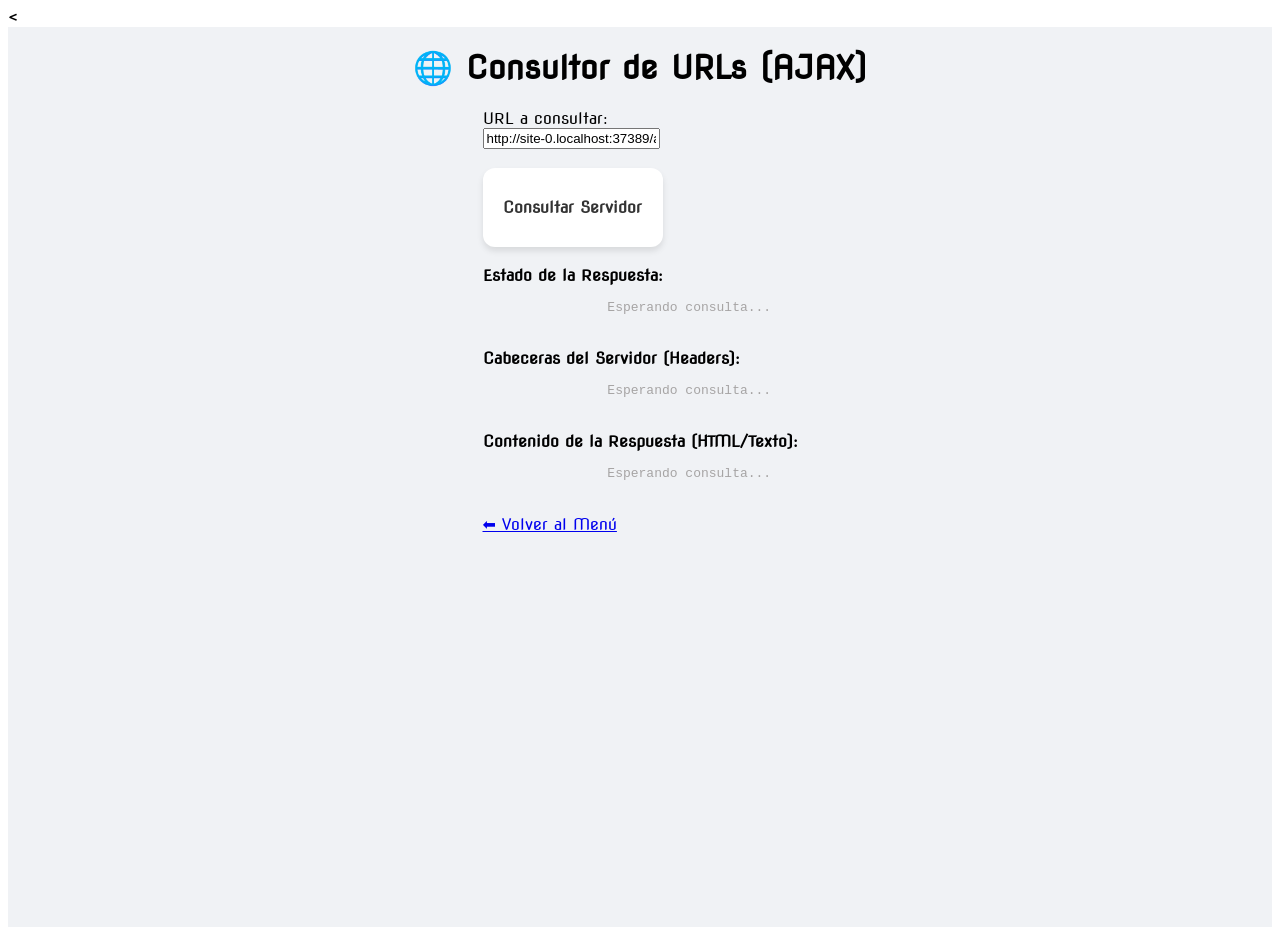
<file: ajax.html>
<<!DOCTYPE html>
<html lang="es">

<head>
    <meta charset="UTF-8">
    <title>Consulta AJAX Completa</title>
    <link rel="stylesheet" href="./css/style.css">
    <link rel="preconnect" href="https://fonts.googleapis.com">
    <link rel="preconnect" href="https://fonts.gstatic.com" crossorigin>
    <link href="https://fonts.googleapis.com/css2?family=Libre+Baskerville:ital,wght@0,400..700;1,400..700&family=Nova+Flat&family=Supermercado+One&display=swap" rel="stylesheet">
</head>

<body>
    <div class="contenedor-principal">
        <h1>🌐 Consultor de URLs (AJAX)</h1>
        
        <div class="tarjeta-ejercicio">
            <label for="urlUsuario" class="subtitulo">URL a consultar:</label>
            <br>
            <!-- Corregida la URL por defecto para que no la bloquee el navegador -->
            <input type="text" id="urlUsuario" class="entrada-texto" value="https://sampavez86.github.io/My-firsr-portfolio-pure-HTML/ style="width: 80%;">
            <br><br>
            <button class="boton" onclick="ejecutarConsultaAJAX()">Consultar Servidor</button>
            <br><br>

            <div class="subtitulo" style="font-weight: bold;">Estado de la Respuesta:</div>
            <!-- Asegurado el ID exacto que buscará JavaScript -->
            <div id="Estado-pagina" class="zona-resultado" style="text-align: left; font-family: monospace; white-space: pre-wrap;">
                <span>Esperando consulta...</span>
            </div>
            <br>
            
            <div class="subtitulo" style="font-weight: bold;">Cabeceras del Servidor (Headers):</div>
            <div id="cabeceras-pagina" class="zona-resultado" style="text-align: left; font-family: monospace; white-space: pre-wrap; max-height: 150px; overflow-y: auto;">
                <span>Esperando consulta...</span>
            </div>
            <br>
            
            <div class="subtitulo" style="font-weight: bold;">Contenido de la Respuesta (HTML/Texto):</div>
            <div id="contenido-html" class="zona-resultado" style="text-align: left; font-family: monospace; white-space: pre-wrap; max-height: 200px; overflow-y: auto;">
                <span>Esperando consulta...</span>
            </div>
            <br>
            
            <a href="./index.html" class="enlace-regresar">⬅️ Volver al Menú</a>
        </div>
    </div>

    <script src="./js/main.js"></script>
</body>

</html>
</file>
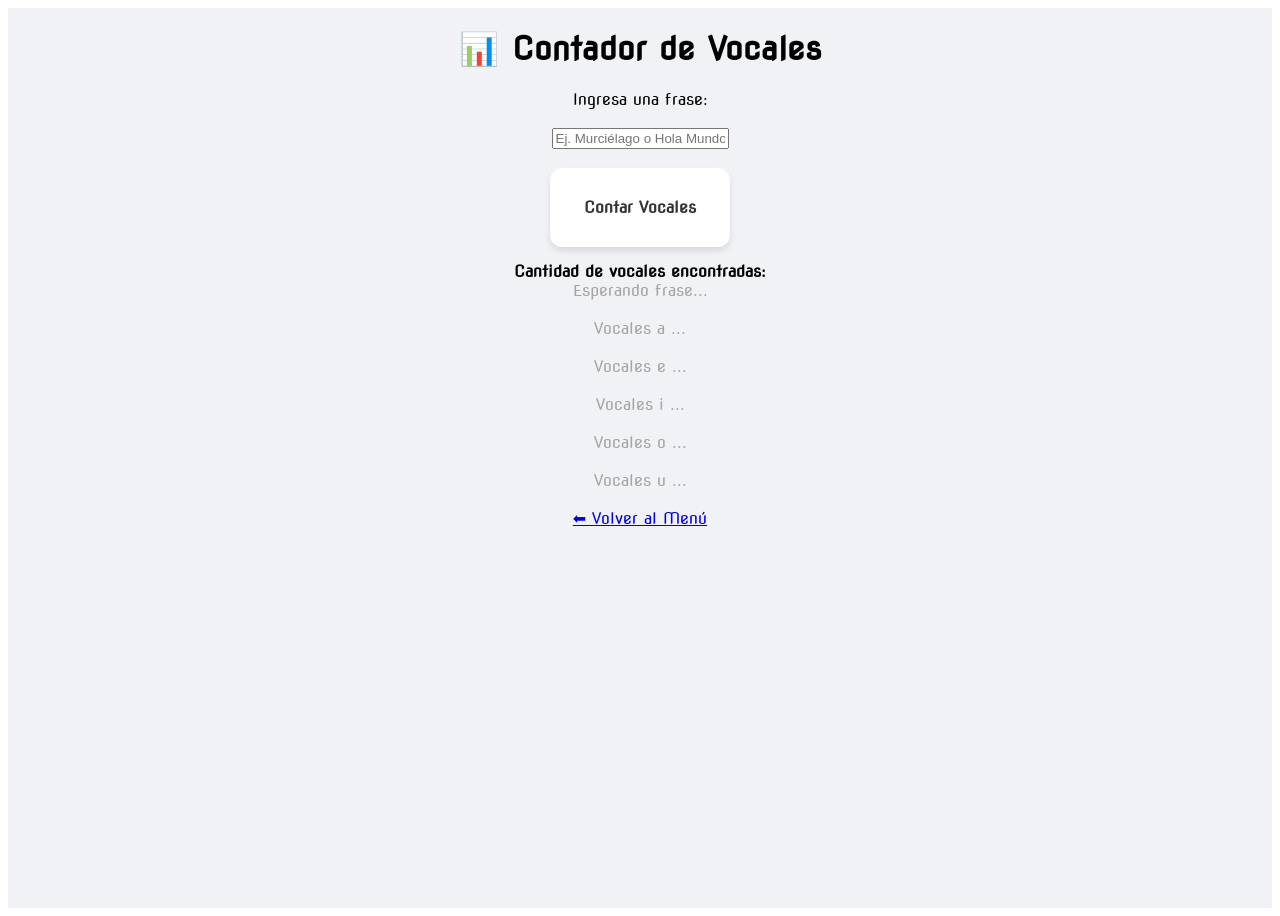
<file: contar-vocales.html>
<!DOCTYPE html>
<html lang="en">

<head>
    <meta charset="UTF-8">
    <title>Contar Vocales</title>
    <link rel="stylesheet" href="./css/style.css">
    <link rel="preconnect" href="https://fonts.googleapis.com">
    <link rel="preconnect" href="https://fonts.gstatic.com" crossorigin>
    <link
        href="https://fonts.googleapis.com/css2?family=Libre+Baskerville:ital,wght@0,400..700;1,400..700&family=Nova+Flat&family=Supermercado+One&display=swap"
        rel="stylesheet">
</head>


<body>
    <div class="contenedor-principal">
        <h1>📊 Contador de Vocales</h1>
        <div class="tarjeta-ejercicio"></div>

        <label for="fraseUsuario" class="subtitulo">Ingresa una frase:</label>
        </br>
        <input type="text" id="fraseUsuario" class="entrada-texto" placeholder="Ej. Murciélago o Hola Mundo...">
        </br>
        <button class="boton" onclick="contarVocales()">Contar Vocales</button>
        <div class="subtitulo" style="margin-top: 15px; font-weight: bold;">Cantidad de vocales encontradas:</div>
        <div id="resultado-vocales" class="zona-resultado">
            <span>Esperando frase...</span>
        </div>
        </br>
       <div id="Vocal-a" class="zona-resultado">
            <span>Vocales a ...</span>
        </div>
        </br>
        <div id="Vocal-e" class="zona-resultado">
            <span>Vocales e ...</span>
        </div>
        </br>
        <div id="Vocal-i" class="zona-resultado">
            <span>Vocales i ...</span>
        </div>
        </br>
        <div id="Vocal-o" class="zona-resultado">
            <span>Vocales o ...</span>
        </div>
        </br>
        <div id="Vocal-u" class="zona-resultado">
            <span>Vocales u ...</span>
        </div>
        </br>
        
        <a href="./index.html" class="enlace-regresar">⬅️ Volver al Menú</a>
    </div>
    </div>
<script src="./js/main.js"></script>
</body>
</html>
</file>
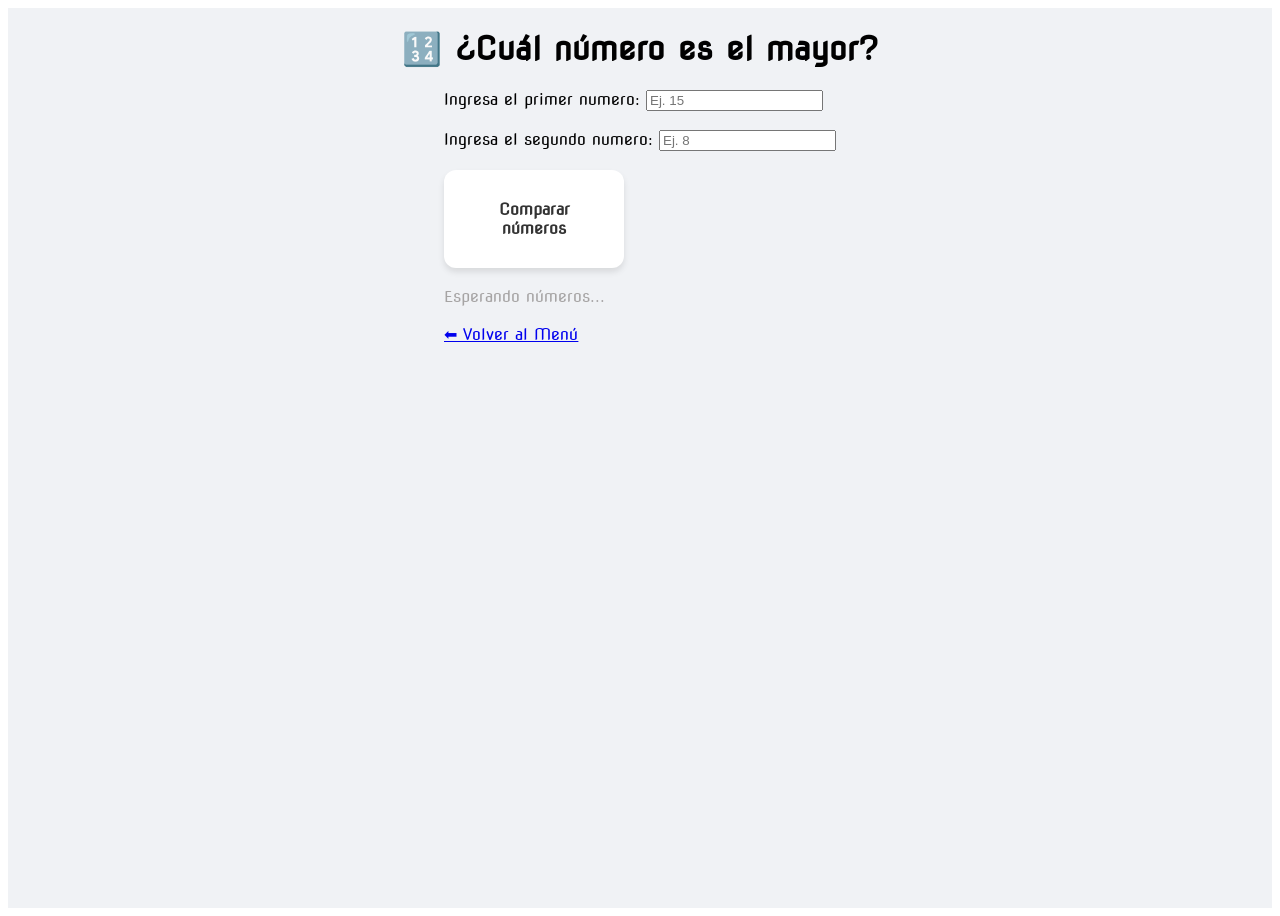
<file: numero-mayor.html>
<!DOCTYPE html>
<html lang="en">

<head>
    <meta charset="UTF-8">
    <title>Numero Mayor</title>
    <link rel="stylesheet" href="./css/style.css">
    <link rel="preconnect" href="https://fonts.googleapis.com">
    <link rel="preconnect" href="https://fonts.gstatic.com" crossorigin>
    <link
        href="https://fonts.googleapis.com/css2?family=Libre+Baskerville:ital,wght@0,400..700;1,400..700&family=Nova+Flat&family=Supermercado+One&display=swap"
        rel="stylesheet">
</head>

<body>
    <div class="contenedor-principal">
        <h1>🔢 ¿Cuál número es el mayor?</h1>
        <div class="tarjeta-ejercicio">
            <label for="numero1" class="subtitulo">Ingresa el primer numero:</label>
            <input type="number" id="numero1" class="entrada-texto" placeholder="Ej. 15">
            </br>
            </br>
            <label for="numero2" class="subtitulo">Ingresa el segundo numero:</label>
            <input type="number" id="numero2" class="entrada-texto" placeholder="Ej. 8">
            </br>
            </br>
            <button class="boton" onclick="calcularMayor()">Comparar números</button>
            </br>
            </br>
            <div id="resultado-mayor" class="zona-resultado">
                <span>Esperando números...</span>
            </div>
            </br>
            <a href="./index.html" class="enlace-regresar">⬅️ Volver al Menú</a>
        </div>

<script src="./js/main.js"></script>
</body>
</html>
</file>
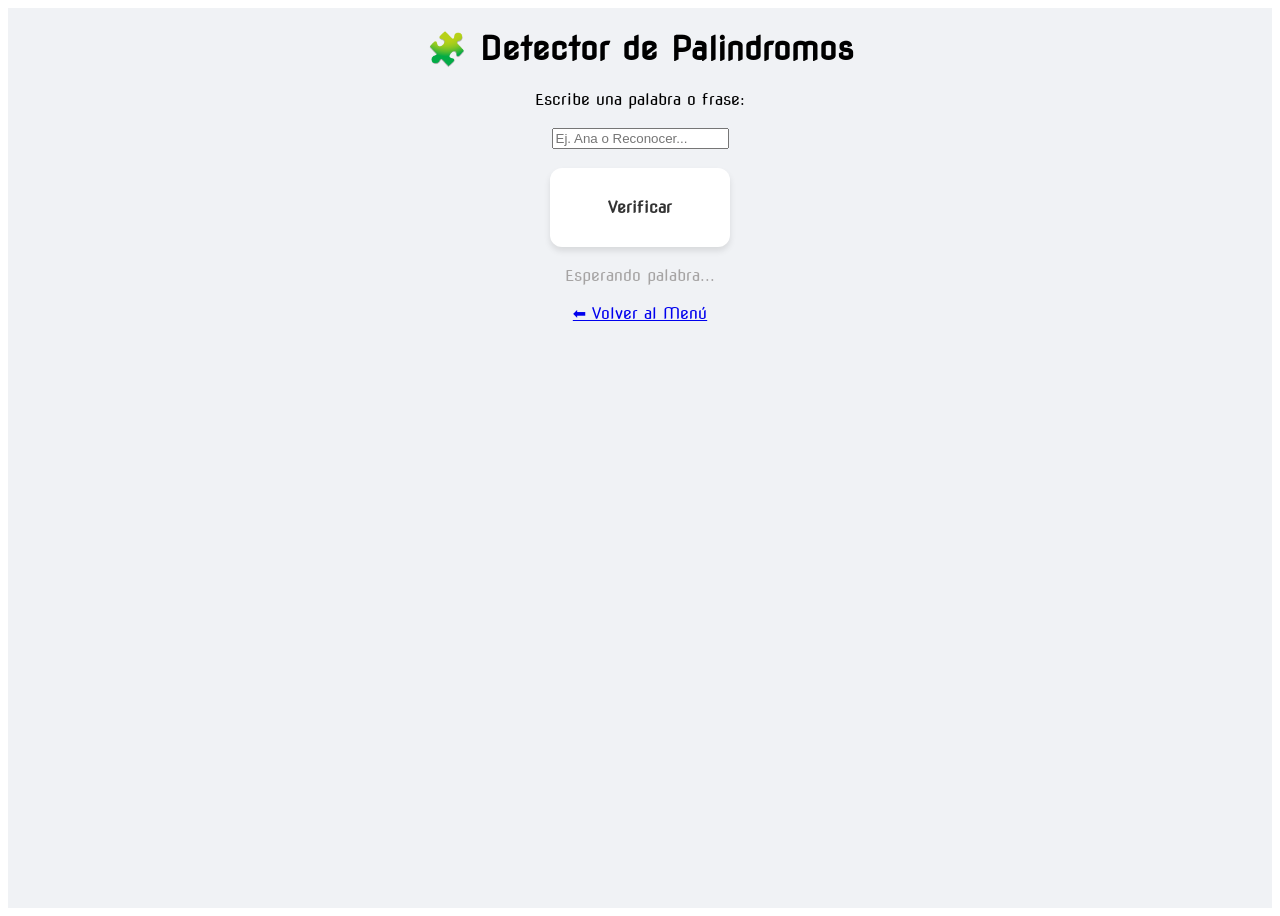
<file: palindromo.html>
<!DOCTYPE html>
<html lang="en">

<head>
    <meta charset="UTF-8">
    <title>Palindromo</title>
    <link rel="stylesheet" href="./css/style.css">
    <link rel="preconnect" href="https://fonts.googleapis.com">
    <link rel="preconnect" href="https://fonts.gstatic.com" crossorigin>
    <link href="https://fonts.googleapis.com/css2?family=Libre+Baskerville:ital,wght@0,400..700;1,400..700&family=Nova+Flat&family=Supermercado+One&display=swap" rel="stylesheet">
</head>
<body>

<div class="contenedor-principal">
    <h1>🧩 Detector de Palindromos</h1>
        <label for="textoUsuario" class="subtitulo">Escribe una palabra o frase:</label>
        </br>
        <input type="text" id="textoUsuario" class="entrada-texto" placeholder="Ej. Ana o Reconocer...">
        </br>
        <!-- El botón que llamará a la función en main.js -->
        <button class="boton" onclick="comprobarPalindromo()">Verificar</button>
        </br>
        <!-- Aquí es donde se pintará la respuesta (Sí o No) -->
        <div id="resultado" class="zona-resultado">
            <span>Esperando palabra...</span>
        </div>
        </br>
        <a href="./index.html" class="enlace-regresar">⬅️ Volver al Menú</a>
    </div>
    
<script src="./js/main.js"></script>
</body>
</html>
</file>
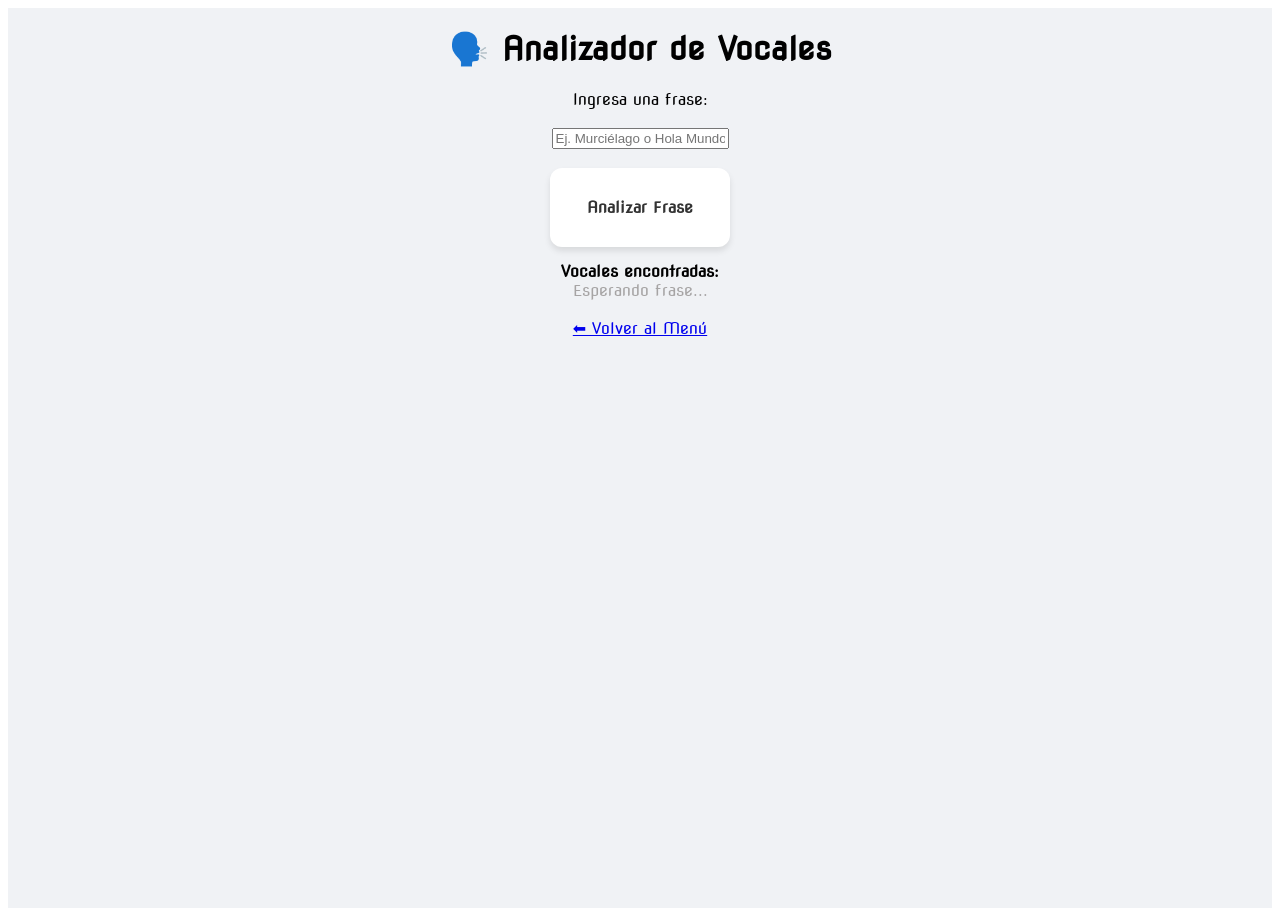
<file: vocales.html>
<!DOCTYPE html>
<html lang="en">

<head>
    <meta charset="UTF-8">
    <title>Detecta Vocales</title>
    <link rel="stylesheet" href="./css/style.css">
    <link rel="preconnect" href="https://fonts.googleapis.com">
    <link rel="preconnect" href="https://fonts.gstatic.com" crossorigin>
    <link
        href="https://fonts.googleapis.com/css2?family=Libre+Baskerville:ital,wght@0,400..700;1,400..700&family=Nova+Flat&family=Supermercado+One&display=swap"
        rel="stylesheet">
</head>


<body>
    <div class="contenedor-principal">
        <h1>🗣️ Analizador de Vocales</h1>
        <div class="tarjeta-ejercicio"></div>

        <label for="fraseUsuario" class="subtitulo">Ingresa una frase:</label>
        </br>
        <input type="text" id="fraseUsuario" class="entrada-texto" placeholder="Ej. Murciélago o Hola Mundo...">
        </br>
        <button class="boton" onclick="analizarVocales()">Analizar Frase</button>
        <div class="subtitulo" style="margin-top: 15px; font-weight: bold;">Vocales encontradas:</div>
        <div id="resultado-vocales" class="zona-resultado">
            <span>Esperando frase...</span>
        </div>
        </br>
        <a href="./index.html" class="enlace-regresar">⬅️ Volver al Menú</a>
    </div>
    </div>
    <script src="./js/main.js"></script>
</body>

</html>
</file>
<file: css/style.css>
.boton {
    font-family: "Nova Flat", system-ui;
    font-weight: 400;
    font-style: normal;
    background-color: white;
    color: #333;
    border: none;
    border-radius: 12px;
    padding: 30px 20px;
    font-size: 16px;
    font-weight: bold;
    cursor: pointer;
    box-shadow: 0 4px 6px rgba(0, 0, 0, 0.1);
    transition: all 0.3s ease;
    width: 180px;
}
.boton:hover {
    transform: translateY(-5px);
    background-color: #007bff;
    color: white;
}

body {
  font-family: "Nova Flat", system-ui;
  font-weight: 400;
  font-style: normal;
}

.contenedor-principal {
    display: flex;            
    flex-direction: column;   
    align-items: center;      
    justify-content: top;  
    min-height: 100vh;        
    background-color: #f0f2f5; 
}
span {
    color: #a6a4a4;

}
</file>
